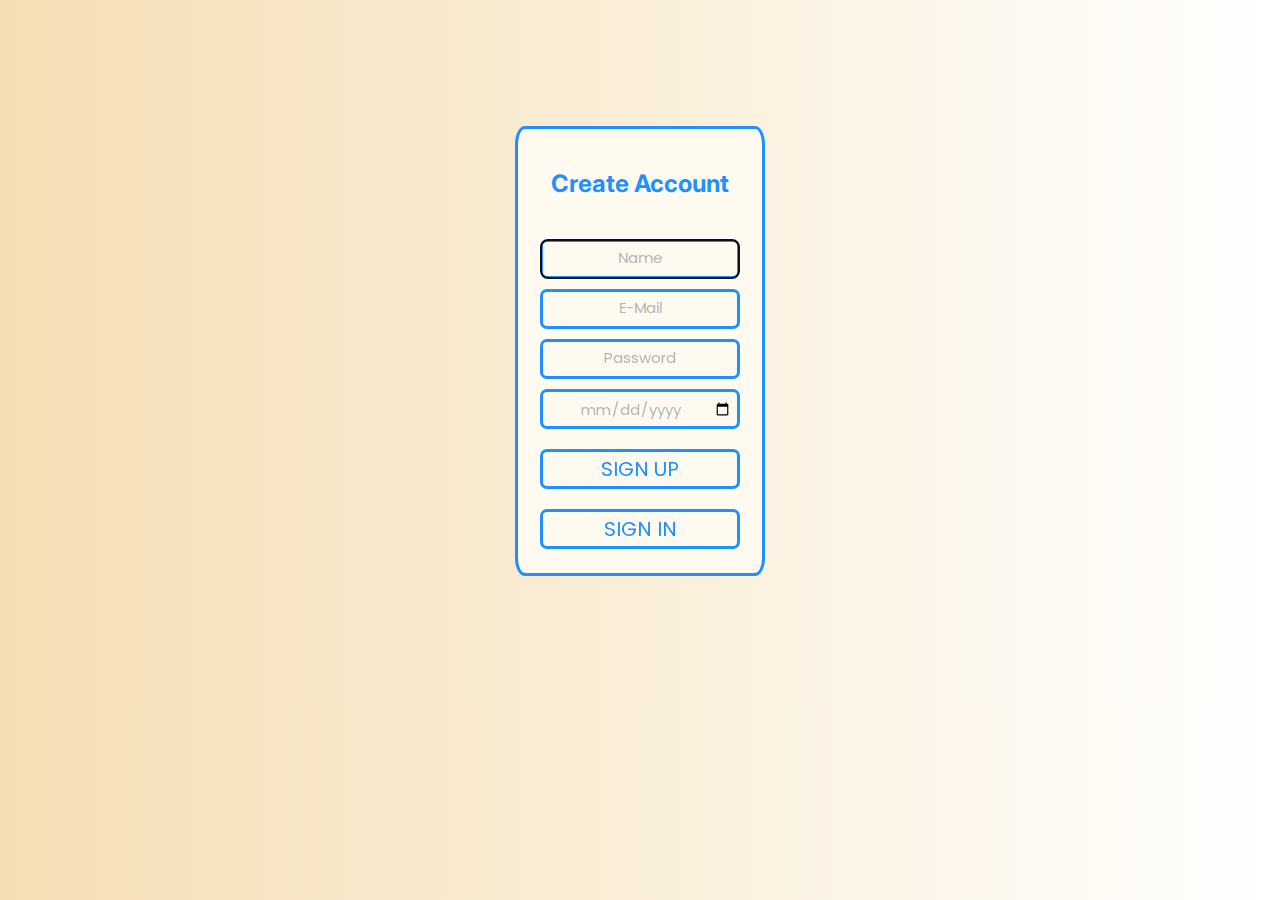
<file: frontend-developer-1/lesson01/index.html>
<!DOCTYPE html>
<html lang="tr">
<head>
    <meta charset="UTF-8">
    <meta http-equiv="X-UA-Compatible" content="IE=edge">
    <meta name="viewport" content="width=device-width, initial-scale=1.0">
    <title>Login</title>
    <link rel="stylesheet" href="css/styles.css">
</head>
<body>
    <div class="card">
       <h2>Create Account</h2> 
       <form action="post">
            <input type="text" name="name" id="" placeholder="Name" autofocus>
            <input type="email" name="email" id="" placeholder="E-Mail" >
            <input type="password" name="password" id="" placeholder="Password">
            <input type="date" name="date" id="calendar" placeholder="">
            <input type="button" class="sign" id="up" value="SIGN UP">
            <input type="button" class="sign" id="in" value="SIGN IN">
       </form>
    </div>
</body>
</html>
</file>
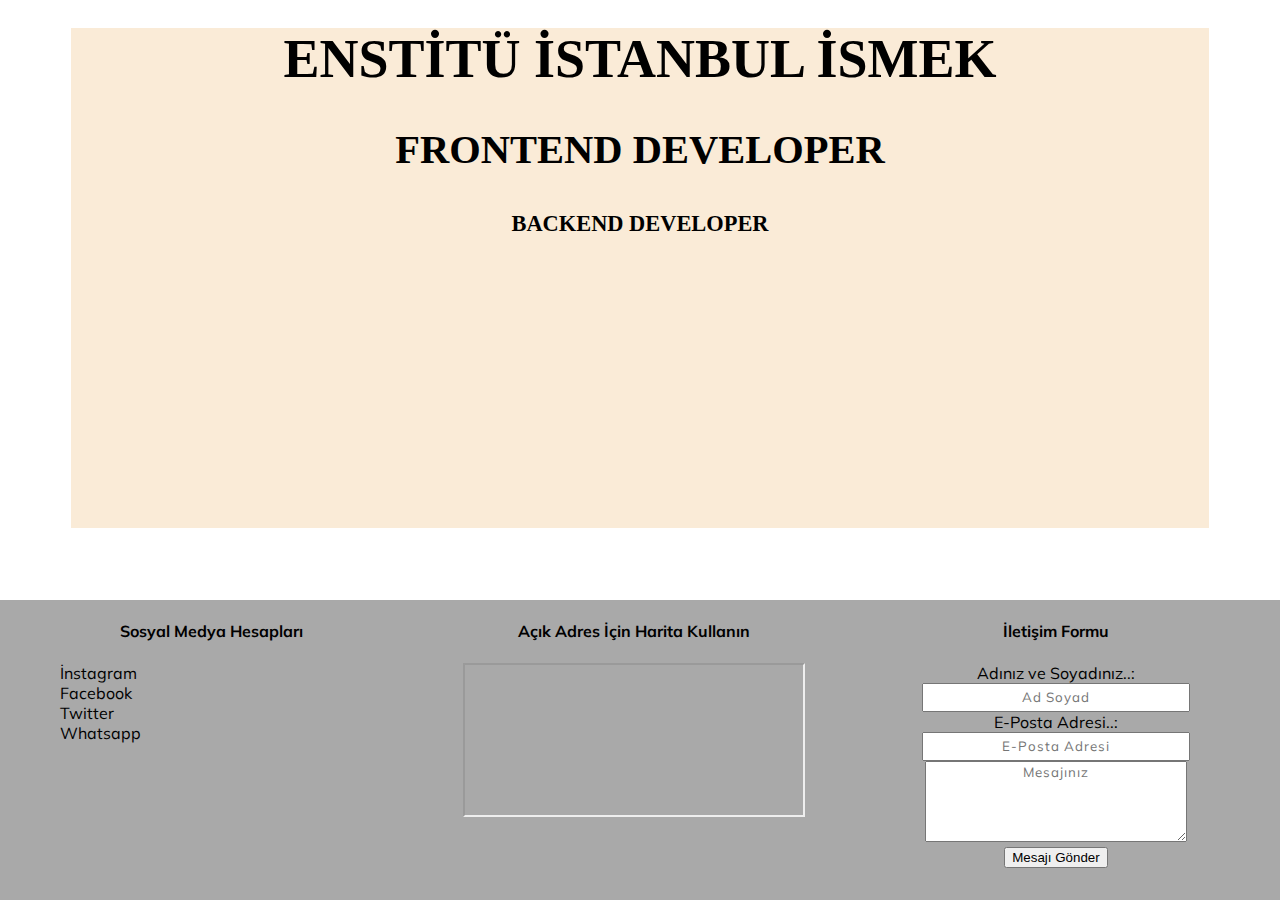
<file: frontend-developer-1/lesson04/index.html>
<!DOCTYPE html>
<html lang="tr">
<head>
    <meta charset="UTF-8">
    <meta http-equiv="X-UA-Compatible" content="IE=edge">
    <meta name="viewport" content="width=device-width, initial-scale=1.0">
    <title>Ramazan İletişim</title>
    <link rel="stylesheet" href="css/styles.css">
    <link rel="shortcut icon" href="assets/lamp.png" type="image/x-icon">
    <link rel="stylesheet" href="https://cdnjs.cloudflare.com/ajax/libs/font-awesome/6.2.0/css/all.min.css" integrity="sha512-xh6O/CkQoPOWDdYTDqeRdPCVd1SpvCA9XXcUnZS2FmJNp1coAFzvtCN9BmamE+4aHK8yyUHUSCcJHgXloTyT2A==" crossorigin="anonymous" referrerpolicy="no-referrer" />    
</head>
<body>
    <div class="anaContainer">
        <div class="basliklar">
            <h1> Enstitü İstanbul İsmek </h1>
            <h2> FrontEnd Developer </h2>
            <h5> BackEnd Developer </h5>
        </div>
    </div>
    <footer>
        <div class="sol">
            <h4>Sosyal Medya Hesapları</h4>
            <ul class="account">                
                <li><i class="fa-brands fa-instagram"></i> &emsp; İnstagram </li>
                <li><i class="fa-brands fa-facebook"></i> &emsp; Facebook </li>
                <li><i class="fa-brands fa-twitter"></i> &emsp; Twitter </li>
                <li><i class="fa-brands fa-whatsapp"></i> &emsp; Whatsapp </li>
            </ul>
        </div>
        <div class="orta">
            <h4>Açık Adres İçin Harita Kullanın</h4>
            <iframe src="https://bit.ly/3EmXK0B" allowfullscreen="" width="80%" loading="lazy" referrerpolicy="no-referrer-when-downgrade"></iframe>
        </div>
        <div class="sag">
            <h4> İletişim Formu </h4>
            <form>
                <label>Adınız ve Soyadınız..: </label> 
                <input class="contact-form" type="text" name="adsoyad" id="" required placeholder="Ad Soyad"> <br>
                <label>E-Posta Adresi..: </label> 
                <input class="contact-form" type="email" name="email" id="" required placeholder="E-Posta Adresi" > <br>
                <textarea class="contact-form" name="" id="" cols="30" rows="5" required placeholder="Mesajınız"></textarea><br>
                <button class="btn contact-form">Mesajı Gönder</button>
            </form>
        </div>
    </footer>
</body>
</html>
</file>
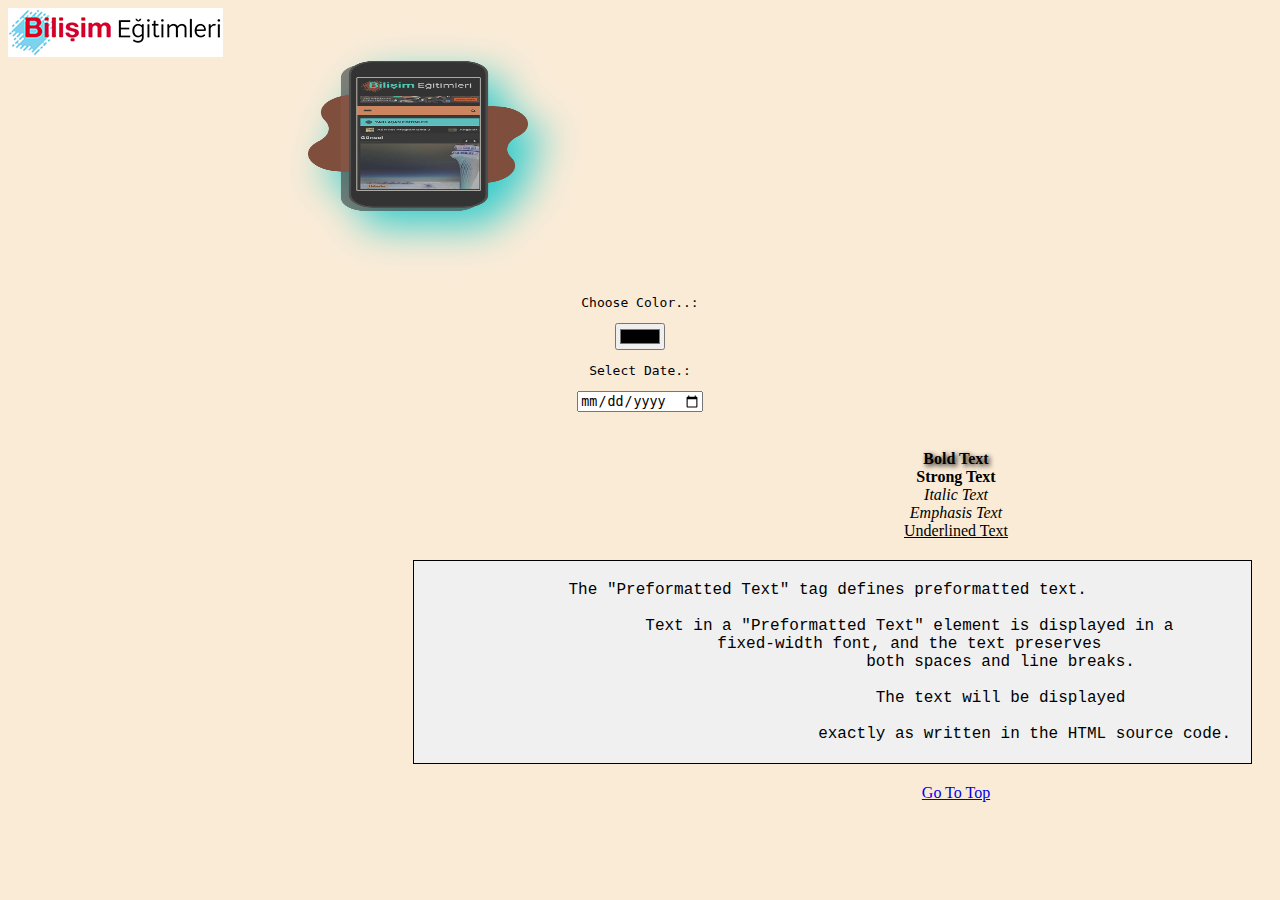
<file: frontend-developer-1/lesson05/index.html>
<!DOCTYPE html>
<html lang="tr">
    <head>
        <meta charset="UTF-8">
        <meta http-equiv="X-UA-Compatible" content="IE=edge">
        <meta name="viewport" content="width=device-width, initial-scale=1.0">
        <title>Ramazan Contact</title>
        <link rel="stylesheet" href="static/style.css">
        <link rel="shortcut icon" href="assets/lamp.png" type="image/x-icon">
        <link rel="stylesheet" href="https://cdnjs.cloudflare.com/ajax/libs/font-awesome/6.2.0/css/all.min.css" integrity="sha512-xh6O/CkQoPOWDdYTDqeRdPCVd1SpvCA9XXcUnZS2FmJNp1coAFzvtCN9BmamE+4aHK8yyUHUSCcJHgXloTyT2A==" crossorigin="anonymous" referrerpolicy="no-referrer" />    
    </head>
    <body>
        <div id="goTop"></div>  

        <img src="./assets/bilisimegitimlogom1.png" class="it-logo" title="Education with Informatics" alt=""> 
        <br>
        <img src="./assets/about-img.png" class="image-about" title="About Image" alt=""> 

        <form class="color-date">
            <label> <pre>Choose Color..:</pre>  </label> <input type="color" name="color"> <br>
            <label> <pre>Select Date.:</pre> </label> <input type="date" name="" id="">
        </form>
        
        <div class="texts">
            <br>
            <b>Bold Text</b> <!--  bold text (Not suitable for SEO) -->
            <br>
            <strong>Strong Text</strong> <!--  bold (strong) text (Suitable for SEO) -->
            <br>
            <i>Italic Text</i> <!--  italic text (Not suitable for SEO) -->
            <br>
            <em>Emphasis Text</em> <!--  emphasized text (Suitable for SEO) -->
            <br>
            <u>Underlined Text</u> <!-- underlined text (Not good for SEO at all -->
            <br>
            <pre id="preformat">The "Preformatted Text" tag defines preformatted text. 
                
                Text in a "Preformatted Text" element is displayed in a
                 fixed-width font, and the text preserves 
                                    both spaces and line breaks. 
                                    
                                    The text will be displayed 
                                    
                                        exactly as written in the HTML source code.</pre> 
                                        <!--  preformatted text -->
            <br>
            <a href="#goTop">Go To Top</a>
        </div>
    </body>
</html>
</file>
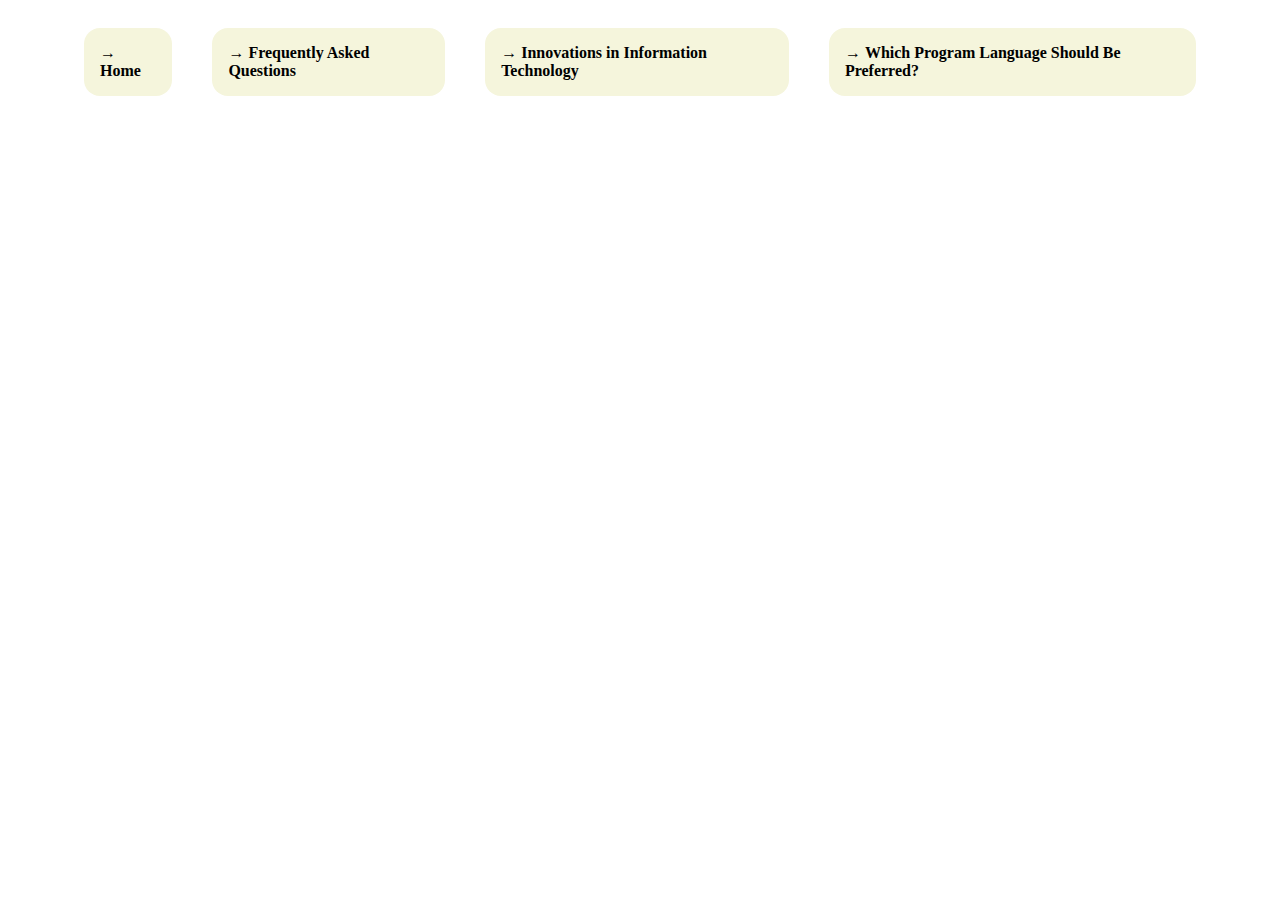
<file: frontend-developer-1/lesson06/index.html>
<!DOCTYPE html>
<html lang="en">
<head>
    <meta charset="UTF-8">
    <meta http-equiv="X-UA-Compatible" content="IE=edge">
    <meta name="viewport" content="width=device-width, initial-scale=1.0">
    <title>Details & Summary</title>
    <link rel="stylesheet" href="styles.css">
</head>
<body>
    <div class="container">
        <div id="menu">
            <details>
                <summary>Home</summary>
            </details>
            <details>
                <summary>Frequently Asked Questions</summary>
                <p>Where to start the <em>software?</em> <br>
                    <img src="assets/l1.png" id="software-person1" alt="work-1">
                    <br>
                    The main answer to the question starts with learning static languages.</p>
            </details>
            <details>
                <summary>Innovations in Information Technology</summary>
                <p>Here are the top <i>four technology</i> innovations that are causing major changes in education.  <br>
                    <img src="assets/l3.png" id="software-person3" alt="work-3">
                    <br>
                    (VR) in Education <br>
                    Machine Learning <br>
                    Cloud Computing <br>
                    3D Printing <br>
                </p>
            </details>
            <details>
                <summary>Which Program Language Should Be Preferred?</summary>
                <p> <em>JavaScript and Python,</em> two of the most popular languages in the startup industry, are in high demand. <br>
                <img src="assets/l2.png" id="software-person2" alt="work-2">
                <br>
                But the right question is: "What do you want to do?" will be. You have to decide this.
                </p>
            </details>
        </div>
    </div>
</body>
</html>
</file>
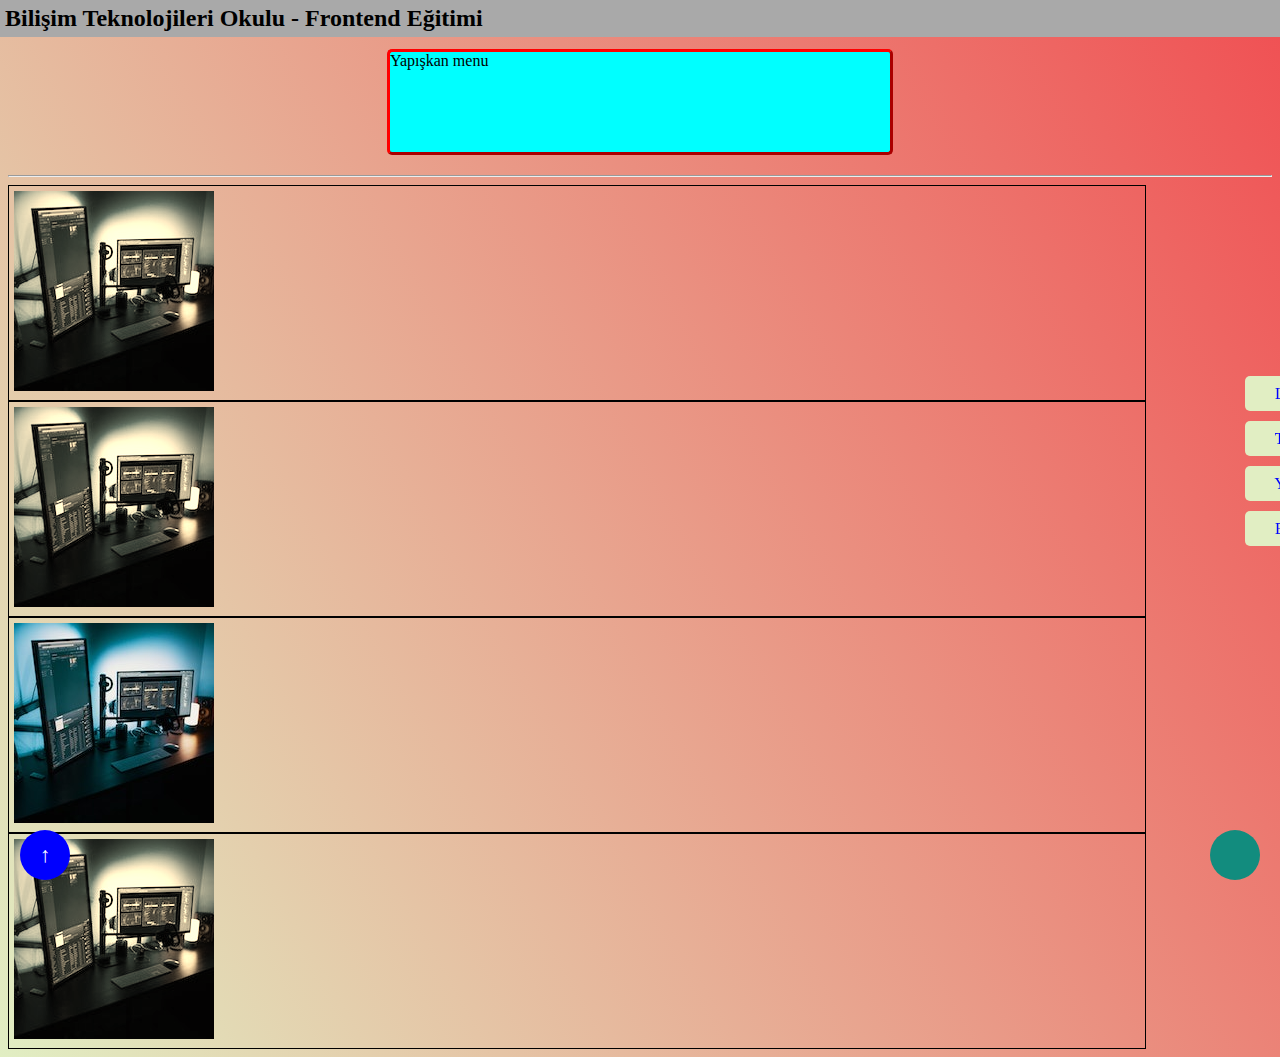
<file: frontend-developer-1/lesson07/index.html>
<!DOCTYPE html>
<html>
<head>
    <meta charset="UTF-8">
    <meta http-equiv="X-UA-Compatible" content="IE=edge">
    <meta name="viewport" content="width=device-width, initial-scale=1.0">
    <title>Document</title>
    <link rel="stylesheet" href="styles.css">
    <link rel="stylesheet" href="https://cdnjs.cloudflare.com/ajax/libs/font-awesome/6.2.0/css/all.min.css" integrity="sha512-xh6O/CkQoPOWDdYTDqeRdPCVd1SpvCA9XXcUnZS2FmJNp1coAFzvtCN9BmamE+4aHK8yyUHUSCcJHgXloTyT2A==" crossorigin="anonymous" referrerpolicy="no-referrer" />
</head>
<body>
    <h2 id="ust">Bilişim Teknolojileri Okulu - Frontend Eğitimi</h2>
    <section id="sticky">
        Yapışkan menu
    </section>
    <hr>

    <article>  <!-- Burası sağda sabit kalan sosyal medya bölümü -->
        <ul>
            <li><a href=""> <i class="fa-brands fa-linkedin"></i> &emsp; Linkedin </a></li>
            <li><a href=""><i class="fa-brands fa-twitter"></i> &emsp; Twitter</a></li>
            <li><a href=""><i class="fa-brands fa-youtube"></i> &emsp; Youtube</a></li>
            <li><a href=""><i class="fa-brands fa-blogger"></i> &emsp; Blogger</a></li>
        </ul>
    </article>


    <div class="container">
        <div class="box">
            <img src="computer.jpg" alt="">
        </div>
        <div class="box">
            <img src="computer.jpg" alt="">
        </div>
        <div class="box">
            <span><img src="computer.jpg" alt=""></span> 
        </div>
        <div class="box">
            <img src="computer.jpg" alt="">
        </div>
    </div> 


    
    
    <div class="wp">
        <a target="_blank" href="https://api.whatsapp.com/send?phone=908508885206">
            <i class="fa-brands fa-whatsapp"></i>
        </a>
    </div>
    <div class="ust"><a href="#ust">↑</a></div>
</body>
</html>
</file>
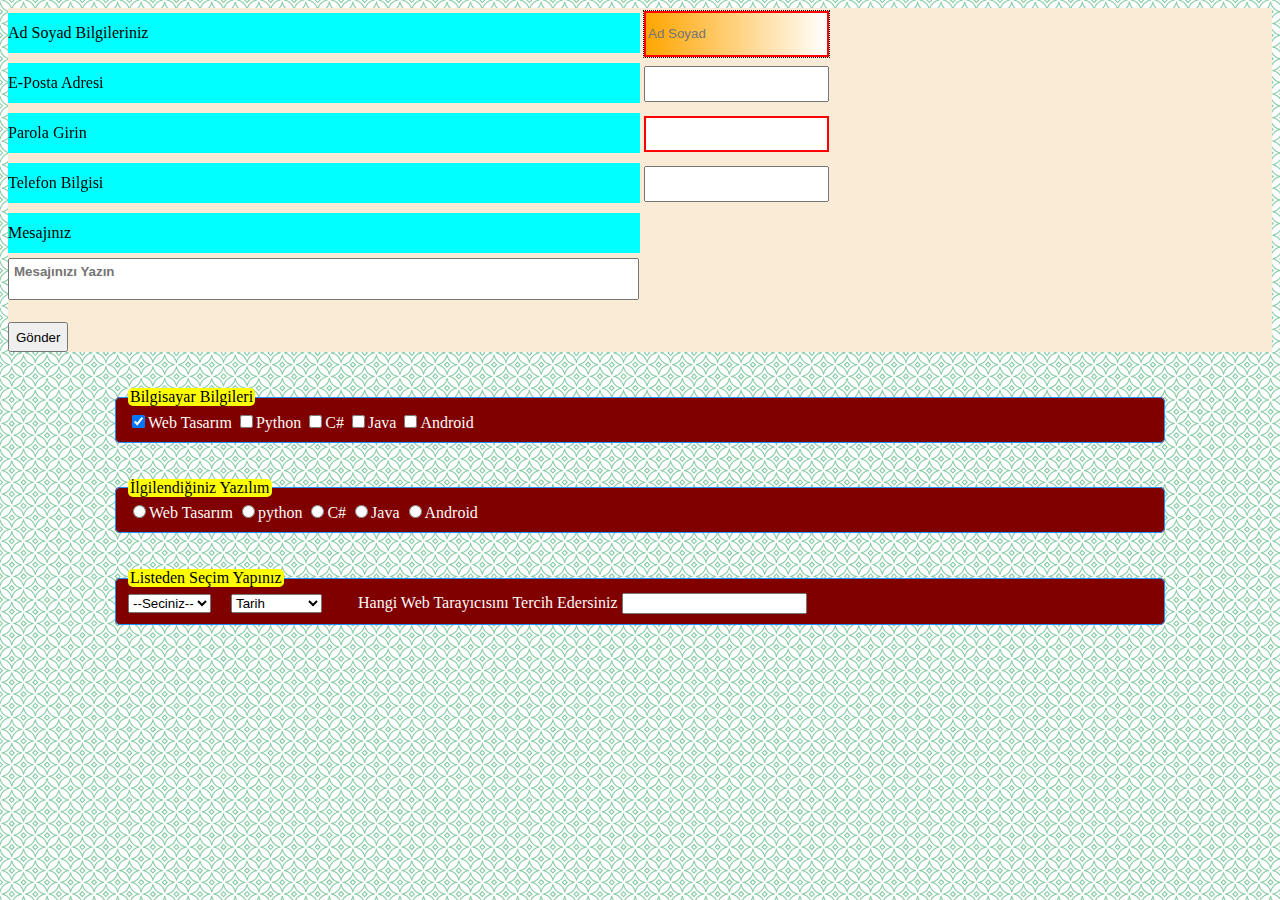
<file: frontend-developer-1/lesson08/index.html>
<!DOCTYPE html>
<html>
<head>
    <meta http-equiv="X-UA-Compatible" content="IE=edge">
    <meta name="viewport" content="width=device-width, initial-scale=1.0">
    <title>Form Etiketleri</title>
    <link rel="stylesheet" href="styles.css">
</head>
<body>
    <form class="kisisel">
        <label for="metin">Ad Soyad Bilgileriniz</label>
        <input type="text" name="metin" placeholder="Ad Soyad" autofocus id="metin"> 
        <label for="eposta">E-Posta Adresi</label>
        <input type="email" name="metin"  id="eposta"> <br>
        <label for="parola">Parola Girin</label>
        <input type="text" name="metin"  id="parola"> <br>
        <label for="telno">Telefon Bilgisi</label>
        <input type="tel" name="metin"  id="telno"> <br>
        <label for="mesaj">Mesajınız</label><br>
        <textarea name="" placeholder="Mesajınızı Yazın" id="mesaj"></textarea>
        <br><br>
        <input type="submit" value="Gönder">
    </form>
    <br><br>
    <form>
        <fieldset>
            <legend>Bilgisayar Bilgileri</legend>
            <label for="web"><input type="checkbox" checked name="" id="web">Web Tasarım</label>
            <label for="python"><input type="checkbox" name="" id="python">Python</label>
            <label for="csharp"><input type="checkbox" name="" id="csharp">C#</label>
            <label for="java"><input type="checkbox" name="" id="java">Java</label>
            <label for="android"><input type="checkbox" name="" id="android">Android</label>
        </fieldset>
        <br><br>
        <fieldset>
            <legend> İlgilendiğiniz Yazılım </legend>
            <label for="web2"><input type="radio" name="r1" id="web2">Web Tasarım</label>
            <label for="python2"><input type="radio" name="r1" id="python2">python</label>
            <label for="csharp2"><input type="radio" name="r1" id="csharp2">C#</label>
            <label for="java2"><input type="radio" name="r1" id="java2">Java</label>
            <label for="android2"><input type="radio" name="r1" id="android2">Android</label>
        </fieldset>
        <br><br>
        <fieldset>
            <legend>Listeden Seçim Yapınız</legend>
            <select name="iller" id="iller">
                <option>--Seciniz--</option>
                <option>Ankara</option>
                <option>İstanbul</option>
                <option>Diyarbakır</option>
                <option>Samsun</option>
                <option>Antalya</option>

            </select>&emsp;
            <select name="" id="">
                <optgroup label="Sosyal Dersler">
                    <option value="">Tarih</option>
                    <option value="">Coğrafya</option>
                </optgroup>
                
                <optgroup label="Fen Bilimleri">
                    <option value="">Fizik</option>
                    <option value="">Kimya</option>
                    <option value="">Biyoloji</option>
                </optgroup>
            </select>&emsp;&emsp;
            
            <!-- Search box yapımı -->
            <label for="tarayici">Hangi Web Tarayıcısını Tercih Edersiniz</label>
            <input list="tarayicilar" id="tarayici">
            <datalist id="tarayicilar">
                <option value="Google">Chrome</option>
                <option value="Mozilla">Mozilla</option>
                <option value="ios">Safari</option>
                <option value="Microsoft">Microsoft Edge</option>
                <option value="Opera">Opera</option>
            </datalist>
        </fieldset>
    </form>



</body>
</html>
</file>
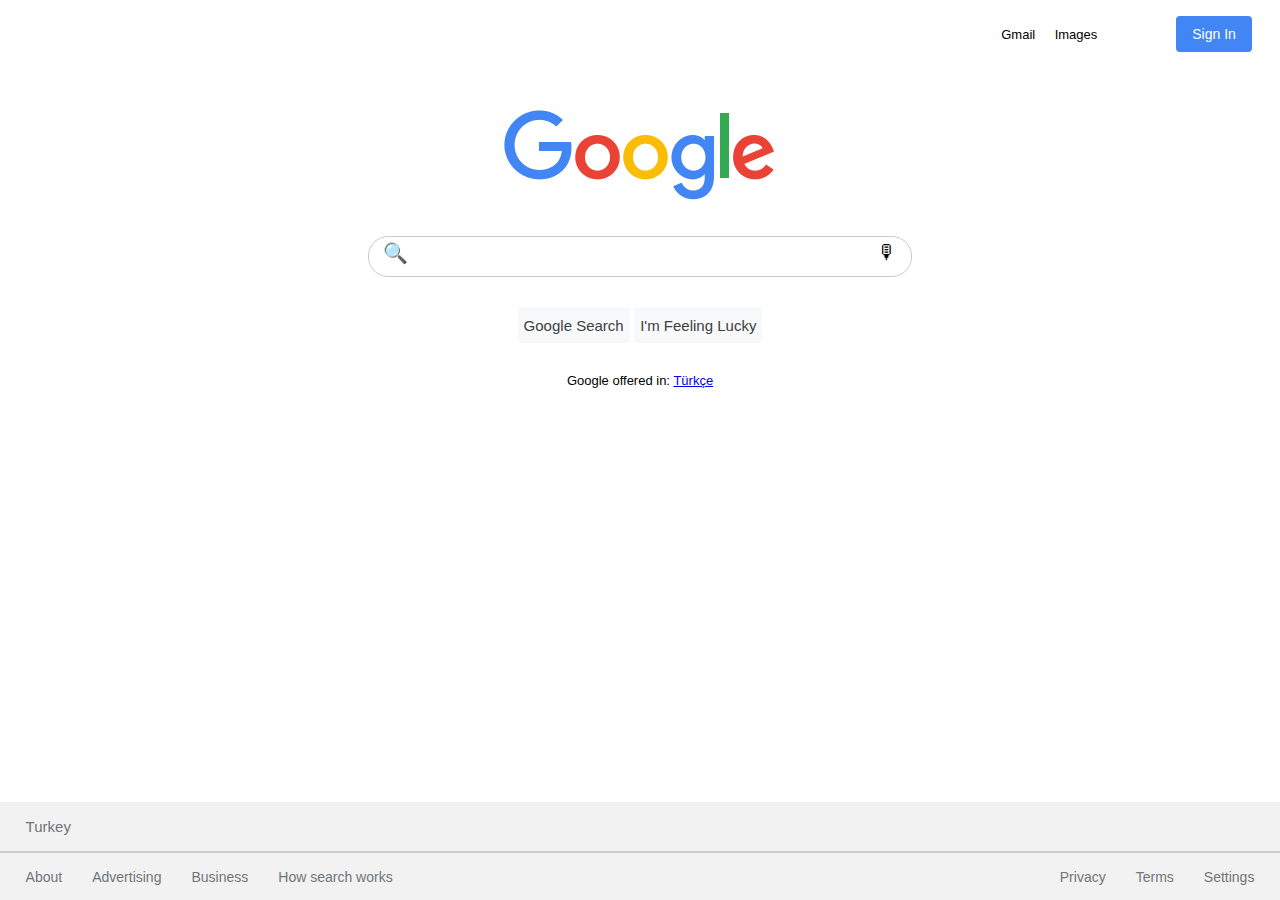
<file: frontend-developer-1/lesson-02/google/index.html>
<!DOCTYPE html>
<html lang="tr">
<head>
    <meta charset="UTF-8">
    <meta http-equiv="X-UA-Compatible" content="IE=edge">
    <meta name="viewport" content="width=device-width, initial-scale=1.0">
    <link rel="stylesheet" href="css/styles.css">
    <link rel="stylesheet" href="https://cdnjs.cloudflare.com/ajax/libs/font-awesome/6.2.0/css/all.min.css" integrity="sha512-xh6O/CkQoPOWDdYTDqeRdPCVd1SpvCA9XXcUnZS2FmJNp1coAFzvtCN9BmamE+4aHK8yyUHUSCcJHgXloTyT2A==" crossorigin="anonymous" referrerpolicy="no-referrer" />    
    <title>Google</title>
</head>
<body>
    <header>
        <a href="#">Gmail</a>
        <a href="#">Images</a>
        <button class="button-0" type="button">
            <i class="fa-solid fa-ellipsis-vertical"></i>
            <i class="fa-solid fa-ellipsis-vertical"></i>
            <i class="fa-solid fa-ellipsis-vertical"></i>
        </button>
        <button class="button-1" type="button">Sign In</button>
    </header>
    <section>
        <div class="logo">
            <img src="images/logo.png" alt="">
        </div>
        <div class="text">
            <input type="text" name="text" maxlength="50" id="text">
        </div>
        <div>
            <button class="button-2" type="button"">Google Search</button>
            <button class="button-2" type="button"">I'm Feeling Lucky</button>
        </div>
        <p class="lang">Google offered in: 
            <a href="#" class="turkce">Türkçe</a>
        </p>
    </section>
    <footer>
        <div class="alt">
            <p>Turkey</p>
        </div>
        <hr>
        <div class="alt">
            <div class="alt-left">
                <a href="#">About</a>
                <a href="#">Advertising</a>
                <a href="#">Business</a>
                <a href="#">How search works</a> 
            </div>
            <div class="alt-right">
                <a href="#">Settings</a>
                <a href="#">Terms</a> 
                <a href="#">Privacy</a>
            </div>
        </div>
    </footer>
    
    

</body>
</html>
</file>
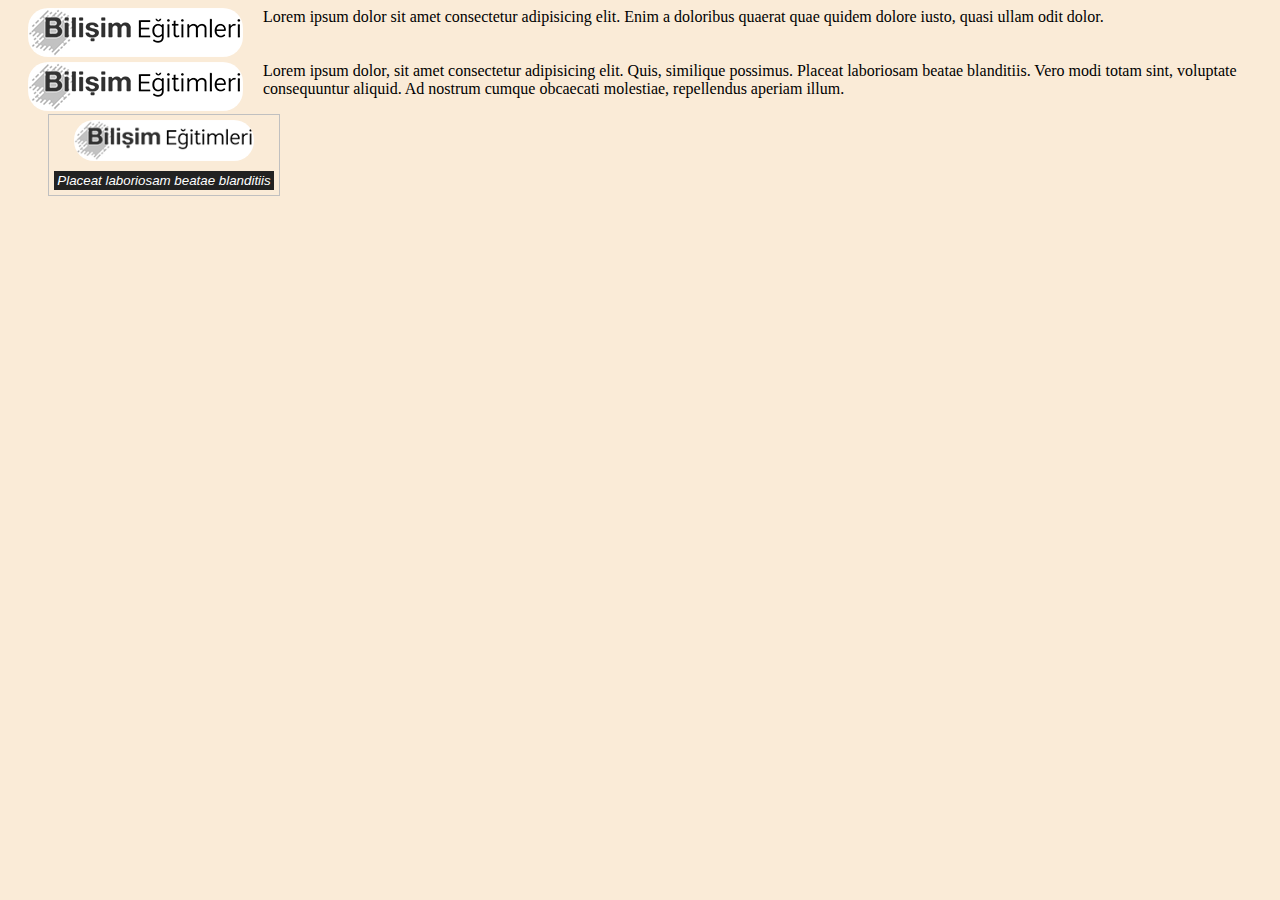
<file: frontend-developer-1/lesson05/ornek2.html>
<!DOCTYPE html>
<html lang="tr">
<head>
    <meta charset="UTF-8">
    <meta http-equiv="X-UA-Compatible" content="IE=edge">
    <meta name="viewport" content="width=device-width, initial-scale=1.0">
    <title>Ramazan Contact</title>
    <link rel="stylesheet" href="static/style.css">
    <link rel="shortcut icon" href="assets/lamp.png" type="image/x-icon">
    <link rel="stylesheet" href="https://cdnjs.cloudflare.com/ajax/libs/font-awesome/6.2.0/css/all.min.css" integrity="sha512-xh6O/CkQoPOWDdYTDqeRdPCVd1SpvCA9XXcUnZS2FmJNp1coAFzvtCN9BmamE+4aHK8yyUHUSCcJHgXloTyT2A==" crossorigin="anonymous" referrerpolicy="no-referrer" />    
    
</head>
<body>
    <section>
        <div>
            <img src="./assets/bilisimegitimlogom1.png" alt="">
            Lorem ipsum dolor sit amet consectetur adipisicing elit. Enim a doloribus quaerat quae quidem dolore iusto, quasi ullam odit dolor.
        
        </div>
        <br><br>
        <div>
            <img src="./assets/bilisimegitimlogom1.png"  alt="">
            Lorem ipsum dolor, sit amet consectetur adipisicing elit. Quis, similique possimus. Placeat laboriosam beatae blanditiis. Vero modi totam sint, voluptate consequuntur aliquid. Ad nostrum cumque obcaecati molestiae, repellendus aperiam illum.
            
        </div> 
        
        <div>
            <figure>
                <img src="./assets/bilisimegitimlogom1.png"  alt="">
                <figcaption>Placeat laboriosam beatae blanditiis</figcaption>
            </figure> 
        </div>

    </section>
    
</body>
</html>
</file>
<file: frontend-developer-1/lesson01/css/styles.css>
@import url('https://fonts.googleapis.com/css2?family=Poppins:wght@300&display=swap');
@import url('https://fonts.googleapis.com/css2?family=Inter:wght@800&family=Poppins:wght@300&display=swap');
*{ 
    box-sizing: border-box;
    font-family: 'Poppins', sans-serif;
    --txtIcRenk:#f4f8f7; /* Değişken olarak yazı rengi tanımlaması yaptık */
    --txtYazi:#b3b6b5;
    
}
body{ background: linear-gradient(to right, wheat, white); }

.card {
    width: 250px;
    height: 450px;
    border: dodgerblue medium solid;
    border-radius: 4%;
    margin: 10% auto;
    /* box-shadow: xKoor yKoor Puslandirma Dagilma renklendirme; */
    background-color: floralwhite;
}

input {
    width: 200px;
    height: 40px;
    margin-bottom: 10px;
    background-color: floralwhite;
    border:dodgerblue solid;
    border-radius: 7px;
}

input::placeholder, #calendar {
    color: #b3b6b5;
    font-size: 15px;
    font-family: 'Poppins', sans-serif;
    text-align: center;
    padding: 5px;
}

form { text-align: center; }

.sign {
    margin: 10px;
    border: dodgerblue solid;
    border-radius: 7px;
    color: dodgerblue;
    background-color: floralwhite;
    font-size: 20px;
    cursor: pointer;
}

h2 {
    font-family: 'Inter', sans-serif;
    color: dodgerblue;
    text-align: center;
    line-height: 70px;
}
</file>
<file: frontend-developer-1/lesson04/css/styles.css>
@import url('https://fonts.googleapis.com/css2?family=Gemunu+Libre:wght@200;300;400&family=Mulish:wght@300;400&family=Oswald:wght@200;500&display=swap');

.anaContainer { 
    width: 90%;
    background-color: antiquewhite; /* Zemin rengi */
    height: 500px;
    margin: -8px auto;  /* Kenar Boşluğu */
}
.basliklar { 
    text-align: center; /* Metin veya resimleri hizalar → start:sol, center:ortalı, end:sag */
    text-transform:uppercase; /* Metinsel büyük veya küçük harfe çevirir */
    font-size: 3vmin;
    
}

footer {
    width: 100%;
    position: absolute; /* sayfa içerisinde istenilen konuma getirilmesini sağlar */
    background-color: darkgray;
    height: 300px;
    max-height: 300px;
    bottom: 0;
    left: 0;
    text-align: center;
}
.sol, .orta, .sag { 
    font-family: 'Mulish', sans-serif;
    width: 33%;
    float: left;
}

.sol li { 
    text-align: start;
    list-style:none;
}

form label { margin: 0 10%; }
form input { margin: 0 10%; padding: 5px; width: 60%; }

.contact-form::placeholder{
    font-family: 'Mulish', sans-serif;
    text-align: center;
    letter-spacing: 1px;
}

.sol {
    text-align: center;
}

.account {
    text-align: center;
}

.sol h4 {
    text-align: center;
}
</file>
<file: frontend-developer-1/lesson05/static/style.css>
body {
    background-color: antiquewhite;
}

html {
    scroll-behavior: smooth;  /* Access to the ids in the page is provided with a smoother transition. */
}

.it-logo {
    filter: grayscale(5%); /* Gri Tonlu Renkler */
    filter: blur(0.5px);
}

.image-about {
    margin-left: 300px;
    min-width: 220px; 
    filter: sepia(50%);
    filter: drop-shadow(16px 16px 20px red) invert(80%);  /* Görsel Arkaplan Golgeli olarak Ayarlıyoruz */
}

.texts {
    float: right;
    text-align: center;
    width: 50%;
    min-width: 220px;
}

.color-date {
    text-align: center;
    float: center;
    margin-top: 80px;
    margin-bottom: 20px;
}

b { text-shadow: 2px 2px 5px black; } /* Metin Gölgesi Ekliyoruz */

#preformat {
    float: right;
    text-align: center;
    font-family: "Courier New", Courier, monospace;
    font-size: 1em;
    background-color: #f0f0f0;
    border: 1px solid black;
    padding: 20px;
    margin: 20px;
}

section img {
    float: left;
    margin: 0 20px;
    border-radius: 20px; 
    filter: grayscale(100%);
    transition: all .4s;
}

section img:hover {
    border-top: thin dashed black;  /* border: kalınlık türü rengi */
    border-bottom: medium double brown;
    filter: none;
    transition: all .4s;
}

figure {
    border: thin #c0c0c0 solid;
    display: flex;
    flex-flow: column;
    padding: 5px;
    max-width: 220px;    
}

figure img { margin-bottom: 10px; }
img {
    max-width: 220px;
    max-height: 150px;
}

figcaption {
    background-color: #222;
    color: #fff;
    font: italic smaller sans-serif;
    padding: 2px;
    text-align: center;
}
</file>
<file: frontend-developer-1/lesson06/styles.css>
* {
    /*tek sayfada görüntülemek için*/
    box-sizing: border-box;
}

details {
    margin: 10px;
    padding: 10px;
}
summary {
    padding: 1em;
    background-color: beige;
    list-style-type: "→  ";
    border-radius: 1em;
    font-size: 1em;
    font-weight: bold;
    cursor: pointer;
}

details p, ul li {
    font-family: Arial, Helvetica, sans-serif;
    background-image: linear-gradient(to top, #6be5c4, #e1fff1);
}
details[open] summary {  
    /* seçilen etiketin özelliğine erişmek için kullanılır*/
    list-style-type: "↓  ";
    background-color: #99f2c8;
    transition: all .5s ease-out;
    list-style-image: none;
}
.container {
    display: flex;
    width: 90vw;
    margin: 0 auto;
}
#menu { 
    display: contents;
    max-width: 30vw ;
    margin: 0 auto;
}

p {
    padding: 10px;
    margin: 10px;
    border-radius: 10px;
    font-size: 1em;
    color: #333;
    flex-direction: column;
    justify-content: center;
    align-items: center;
    text-align: center;
    /* 
        yazılan paragraf kutu içerisine sığma veya sığmama durumu: 
        scroll: kaydırma çubukları aktif
        hidden: paragraf maxheight kadar olur ve paragrafa sığmayanlar gösterilmez
        visible: paragraf yüksekliği önemsenmeden tüm metni gösterir
        auto: sadece dikey scroll aktif
    */
}

p img {
    border-radius: 10px;
    max-width: 40vh;
    max-height: 60vh;
}
</file>
<file: frontend-developer-1/lesson07/styles.css>
body {
    background: linear-gradient(60deg, #e1eec3, #f05053); 
}

.container {
    width: 90%;
}
.box { 
    border: 1px solid;
    padding: 5px;
 }

.box > img { filter: sepia(80%); }
#sticky {
    position: sticky;
    margin: 20px auto;
    width: 500px;
    height: 100px;
    border-radius: 5px;
    border: medium outset red ;
    top: 20px;
    z-index: 100;
    background-color: aqua;
}
h2 { 
    margin: -8px;
    background-color: darkgray;
    width: 100vw;
    padding: 5px;
    font-family: cursive;
 }
 .ust, .wp {
    position: fixed;
    bottom: 20px;
    width: 50px;
    height: 50px;
    line-height: 50px;
    text-align: center;
    font-size: 16pt;
    font-weight: bold;
    border-radius: 100%;
    
 }
 .ust {
    background-color: blue;
    left: 20px;
 }
 .ust a, .wp a {
    color: white; text-decoration: none;
 }
 .wp {
    background-color: #128c7e;
    right: 20px;
 }
 html { scroll-behavior: smooth; } /* Yumuşak geçişli en üste konumlan */

article {
    right: 0;
    position: fixed;
    top: 40%;
}
article li {
    height: 35px;
    width: 100px;
    background-color: #e1eec3;
    margin: 10px;
    line-height: 35px;
    padding-left:10px ;
    list-style: none;
    border-radius: 5px;
    margin-right: -75px;
    transition:all .5s ease;
    margin-left: 80px;
}
article li a {
    color: blue;
    text-decoration: none;
    display: block;
}
article li:hover{
    margin-left: 10px;
    
}
</file>
<file: frontend-developer-1/lesson08/styles.css>
body { background-image: url(pattern.png);
    background-attachment: fixed;
}

.kisisel { background-color: antiquewhite; }
.kisisel label {
    width: 50%;
    background-color: aqua;
    display: inline-block;
    height: 40px;
    margin: 5px 0;
    line-height: 40px;
}

.kisisel input {
    height: 30px;
    transition: height .5s ease-in ;
}

.kisisel input:focus {
    background-image: linear-gradient(90deg, orange, white);
    color: brown;
    caret-color: aqua;
    height: 40px;
    outline-style: dotted;  
}

textarea {
    resize: none;
    width: 49%;
    outline: none;
    padding: 5px;
    font-family: sans-serif;
}
textarea::placeholder {
    font-family: sans-serif;
    font-weight: bold;
    
}
input[type=text]{
    border: 2px solid red;
}
fieldset {
    width: 80vw;
    margin: 0 auto;
    border-radius: 5px;
    border: thin double dodgerblue;
    color: snow;
    background-color: maroon;
}
legend  { 
    color: black; 
    background-color: yellow;
    border-radius: 5px;
}
@media screen and (max-width:768px) {
    .kisisel{
        background-color: yellowgreen;
    }

}
</file>
<file: frontend-developer-1/lesson-02/google/css/styles.css>
body {
    font-family: Arial, Helvetica, sans-serif;
}

header{
    height: 100px;
    width: 100%;
    margin: 0 auto;
    margin-top: 10px;
    text-align: right;
}

header a {
    margin-right: 15px;
    color: black; 
    text-decoration: none;
    font-size: 13px;
}

header i {
    letter-spacing: -2px;
}

header input { margin-left: 20px; }

section {
    text-align: center;
}

.logo img {
    width: 272px;
    height: 92px;
}

#text {
    margin: 30px auto;
    width: 35%;
    padding: 0 50px;
    height: 39px;
    border-radius: 20px;
    text-align: center;
    border: 1px solid #ccc;
}

.text::before {
    margin: 30px auto;
    content: "🔍";
    position: absolute;
    margin-left: 10px;
    padding: 5px;
    font-size: 20px;
}

.text::after {
    margin: 30px auto;
    content: "🎙";
    position: absolute;
    margin-left: -40px;
    padding: 5px;
    font-size: 20px;
}

button {
    background-color: #f8f9fa; 
    border: none;
    border-radius: 4px;
    color: #3c4043;
    cursor: pointer;
    height: 36px;
}

.button-0 {
    background-color: white;
    margin-left: 10px;
    height: 30px;
    width: 30px;
}

.button-0:hover {
    background-color: #ccc;
    border-radius: 50%;
}

.button-1 {
    background-color: #4285F4;
    border: none;
    color: white;
    font-size: 14px;
    width: 6%;
    margin-right: 20px;
    margin-left: 15px;
}

.button-2 {
    text-align: center;
    margin: auto;
    font-size: 15px;
}

.button-2:hover {
    border: 1px solid #ccc;
}

.lang {
    font-size: 13px;
    margin-top: 30px;
}

footer {
    background-color: #f2f2f2;
    color: #70757a;
    position: fixed;
    bottom: 0;
    width: 100%;
    left: 0;
    font-size: 15px;
}
.alt {
    padding: 16px 2%;
}

hr {
    border: 0.1px solid #ccc;
    margin: 0;
    padding: 0;
}

.alt p {
    margin: 0;
    padding: 0;
}

.alt a {
    color: #70757a; 
    text-decoration: none;
    font-size: 14px;
}

.alt a:hover, 
header a:hover {
    text-decoration: underline;
}

.alt-right {
    margin-bottom: 15px;
}

.alt-left a {
    float: left;
    margin-right: 30px;
}

.alt-right a {
    float: right;
    margin-left: 30px;
}
</file>
